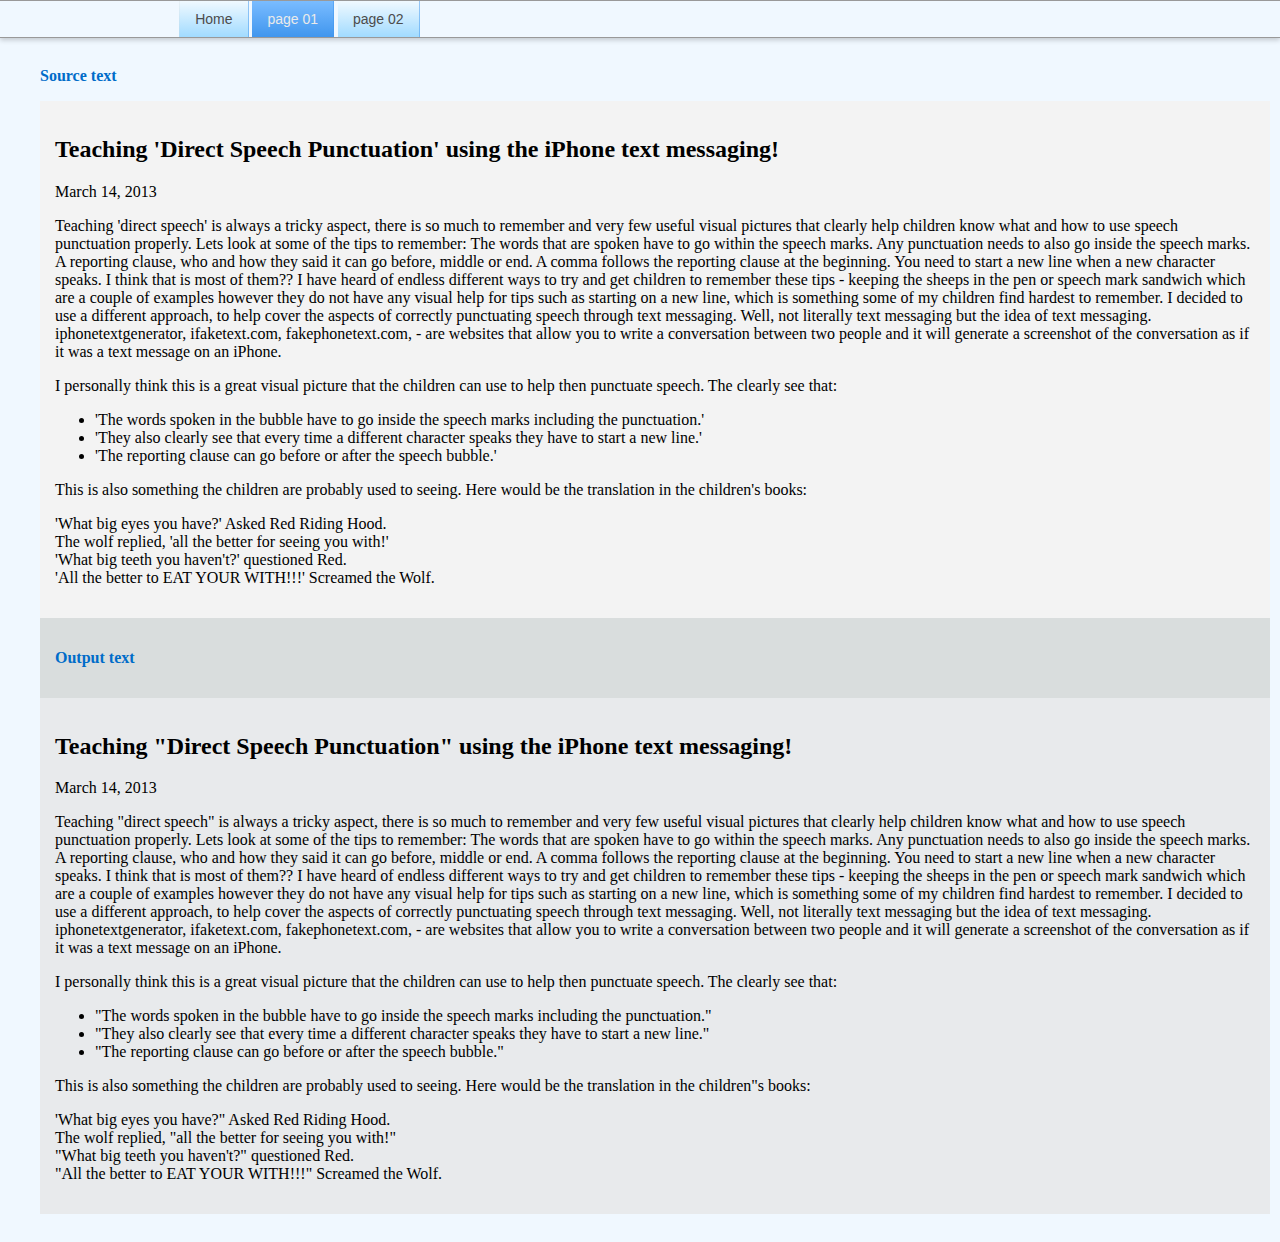
<file: page01.html>
<!DOCTYPE html>
<html lang="en">

<head>
    <meta charset="UTF-8">
    <meta name="viewport" content="width=device-width, initial-scale=1.0">
    <meta http-equiv="X-UA-Compatible" content="ie=edge">
    <title>JS</title>
    <link rel="stylesheet" href="css/styles.css">
</head>

<body>
    <header class="main-header">
        <nav>
            <ul class="menu1">
                <li class="menu1__item" data-item="home">
                    <a href="index.html">Home</a>
                </li>
                <li class="menu1__item menu1__item_active" data-item="p01">
                    <a href="page01.html">page 01</a>
                </li>
                <li class="menu1__item" data-item="p02">
                    <a href="page02.html">page 02</a>
                </li>

            </ul>
        </nav>
    </header>
    <div class="container">
        <div class="content">
            <p class="accent-text">
                <b>Source text</b>
            </p>
            <div class="content__info1">
                <h2>Teaching 'Direct Speech Punctuation' using the iPhone text messaging!</h2>
                <span>March 14, 2013</span>
                <p>
                    Teaching 'direct speech' is always a tricky aspect, there is so much to remember and very few useful visual pictures that
                    clearly help children know what and how to use speech punctuation properly. Lets look at some of the
                    tips to remember: The words that are spoken have to go within the speech marks. Any punctuation needs
                    to also go inside the speech marks. A reporting clause, who and how they said it can go before, middle
                    or end. A comma follows the reporting clause at the beginning. You need to start a new line when a new
                    character speaks. I think that is most of them?? I have heard of endless different ways to try and get
                    children to remember these tips - keeping the sheeps in the pen or speech mark sandwich which are a couple
                    of examples however they do not have any visual help for tips such as starting on a new line, which is
                    something some of my children find hardest to remember. I decided to use a different approach, to help
                    cover the aspects of correctly punctuating speech through text messaging. Well, not literally text messaging
                    but the idea of text messaging. iphonetextgenerator, ifaketext.com, fakephonetext.com, - are websites
                    that allow you to write a conversation between two people and it will generate a screenshot of the conversation
                    as if it was a text message on an iPhone.
                </p>
                <p>
                    I personally think this is a great visual picture that the children can use to help then punctuate speech. The clearly see
                    that:
                </p>
                <ul>
                    <li>'The words spoken in the bubble have to go inside the speech marks including the punctuation.'</li>
                    <li>'They also clearly see that every time a different character speaks they have to start a new line.'</li>
                    <li>'The reporting clause can go before or after the speech bubble.'</li>
                </ul>
                <p>
                    This is also something the children are probably used to seeing. Here would be the translation in the children's books:
                </p>
                <p>
                    'What big eyes you have?' Asked Red Riding Hood.
                    <br> The wolf replied, 'all the better for seeing you with!'
                    <br> 'What big teeth you haven't?' questioned Red.
                    <br> 'All the better to EAT YOUR WITH!!!' Screamed the Wolf.
                </p>
            </div>
            <div class="content__info2">
                <p class="accent-text">
                    <b>Output text</b>
                </p>
            </div>
            <div class="content__info3">
            </div>
            <!--
            <div class="content__info4">
            </div>
            <div class="content__info5">
            </div> -->
        </div>
    </div>

    <script src="js/script01.js"></script>
</body>

</html>
</file>
<file: css/styles.css>
html,
body {
  margin: 0;
  padding: 0;
  box-sizing: border-box;
}

body {
  background-color: aliceblue;
}

.menu1 {
  margin: 0 auto;
  color: rgb(247, 245, 240);
  border-top: 1px solid #999;
  border-bottom: 1px solid #999;
  padding: 0 14%;
  font: 14px sans-serif;
  box-shadow: 0 2px 5px rgba(0, 0, 0, 0.2);
}

.menu1__item {
  display: inline-block;
  border-right: 1px solid rgba(64, 150, 238, 0.5);
  margin: 0;
  padding: 0;
  background: -moz-linear-gradient(
    top,
    rgba(240, 249, 255, 1) 0%,
    rgba(203, 235, 255, 1) 47%,
    rgba(161, 219, 255, 1) 100%
  );
  /* FF3.6-15 */
  background: -webkit-linear-gradient(
    top,
    rgba(240, 249, 255, 1) 0%,
    rgba(203, 235, 255, 1) 47%,
    rgba(161, 219, 255, 1) 100%
  );
  /* Chrome10-25,Safari5.1-6 */
  background: linear-gradient(
    to bottom,
    rgba(240, 249, 255, 1) 0%,
    rgba(203, 235, 255, 1) 47%,
    rgba(161, 219, 255, 1) 100%
  );
  /* W3C, IE10+, FF16+, Chrome26+, Opera12+, Safari7+ */
  filter: progid:DXImageTransform.Microsoft.gradient(
      startColorstr="#f0f9ff",
      endColorstr="#a1dbff",
      GradientType=0
    );
  /* IE6-9 */
}

.menu1__item_active {
  background: -moz-linear-gradient(
    top,
    rgba(122, 188, 255, 1) 0%,
    rgba(96, 171, 248, 1) 44%,
    rgba(64, 150, 238, 1) 100%
  );
  /* FF3.6-15 */
  background: -webkit-linear-gradient(
    top,
    rgba(122, 188, 255, 1) 0%,
    rgba(96, 171, 248, 1) 44%,
    rgba(64, 150, 238, 1) 100%
  );
  /* Chrome10-25,Safari5.1-6 */
  background: linear-gradient(
    to bottom,
    rgba(122, 188, 255, 1) 0%,
    rgba(96, 171, 248, 1) 44%,
    rgba(64, 150, 238, 1) 100%
  );
  /* W3C, IE10+, FF16+, Chrome26+, Opera12+, Safari7+ */
  filter: progid:DXImageTransform.Microsoft.gradient(
      startColorstr="#7abcff",
      endColorstr="#4096ee",
      GradientType=0
    );
  /* IE6-9 */
  color: #f4f4f4;
}

.menu1__item.menu1__item_active a {
  color: #eaeaea;
}
.menu1__item a {
  text-decoration: none;
  color: #4c4c4c;
  display: block;
  padding: 10px 15px;
}

.menu1__item:first-child {
  border-left: 1px solid rgba(211, 215, 216, 0.226);
}

.menu1__item a:hover {
  background-color: #006cc9;
  color: #eaeaea;
}

.container {
  width: 100%;
  max-width: 1200px;
  margin: 0 auto;
  padding: 1% 2%;
}

.content {
  margin: 15px auto;
  width: 100%;
}

.content input {
  margin: 10px;
  padding: 8px 0 8px 6px;
}

.content__info1 {
  background-color: #f3f3f3;
  width: 100%;
  padding: 15px;
}

.content__info2 {
  background-color: #d9dddd;
  width: 100%;
  padding: 15px;
}

.content__info3 {
  background-color: #e8eaec;
  width: 100%;
  padding: 15px;
}

.content__info4 {
  background-color: #d9dddd;
  width: 100%;
  padding: 15px;
}

.content__info5 {
  background-color: #f3f3f3;
  width: 100%;
  padding: 15px;
}

.accent-text {
  color: #006cc9;
}

.error {
  color: red;
}
</file>
